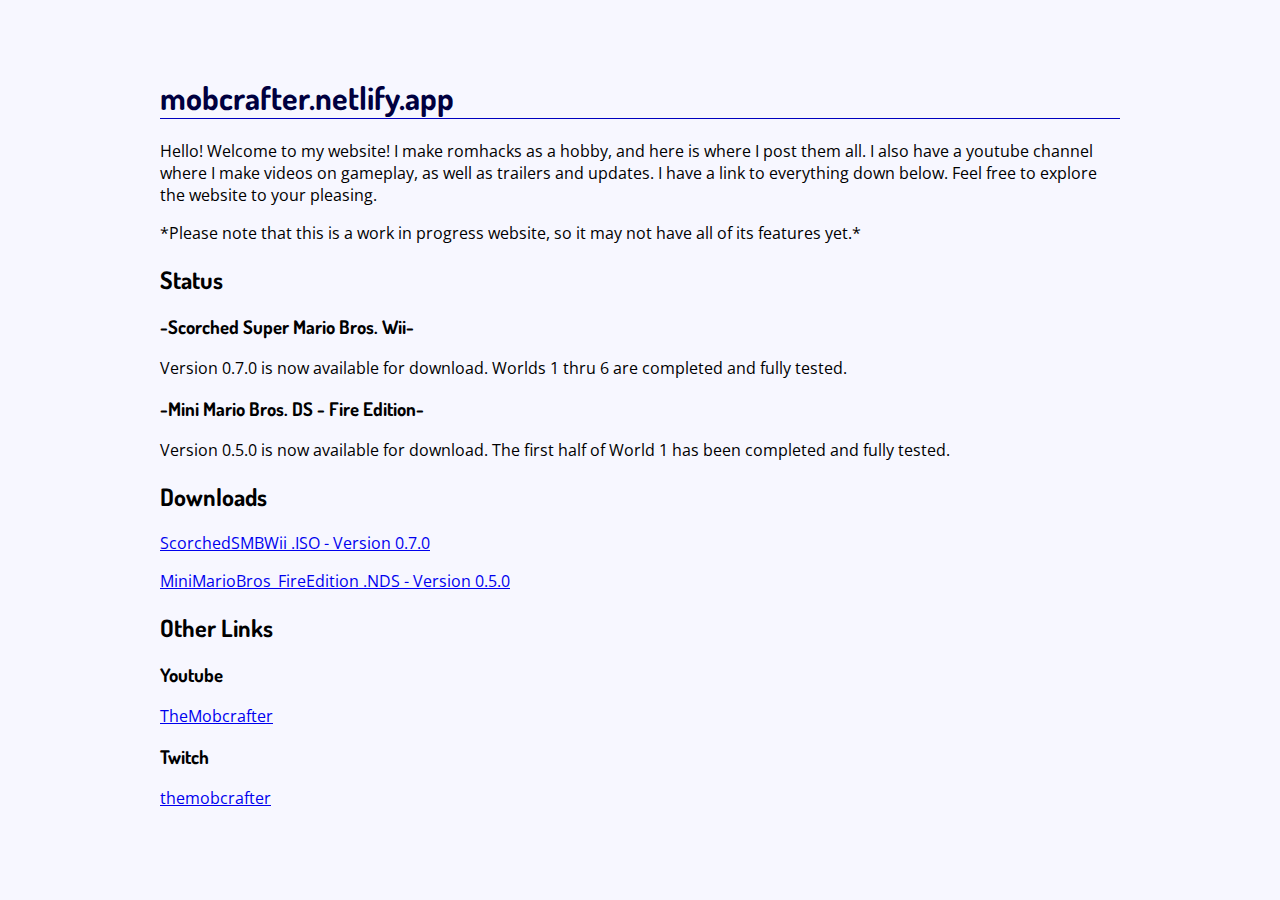
<file: index.html>
<!doctype html>
<html>
  <head>
    <title>Mobcrafter - Home</title>
    <link href="https://fonts.googleapis.com/css?family=Dosis|Open+Sans&display=swap" rel="stylesheet">
    <link rel="stylesheet" type="text/css" href="main.css">
  </head>
  <body>
    <main>
      <h1>mobcrafter.netlify.app</h1>
      <p>Hello! Welcome to my website! I make romhacks as a hobby, and here is where I post them all. I also have a youtube channel where I make videos on gameplay, as well as trailers and updates. I have a link to everything down below. Feel free to explore the website to your pleasing.</p>
      <p>*Please note that this is a work in progress website, so it may not have all of its features yet.*</p>
      <h2>Status</h2>
      <h3>-Scorched Super Mario Bros. Wii-</h3>
      <p>Version 0.7.0 is now available for download. Worlds 1 thru 6 are completed and fully tested.</p>
      <h3>-Mini Mario Bros. DS - Fire Edition-</h3>
      <p>Version 0.5.0 is now available for download. The first half of World 1 has been completed and fully tested.</p>
      <h2>Downloads</h2>
      <p><a href="https://drive.google.com/file/d/19devxINouDoP7mGBlHNFlShQMunxAgYN/view?usp=sharing">ScorchedSMBWii .ISO - Version 0.7.0</a></p>
      <p><a href="https://drive.google.com/file/d/1lJzrrMAhfuY2HtRuRm09DGrlvCpTVDM_/view?usp=sharing">MiniMarioBros_FireEdition .NDS - Version 0.5.0</a></p>
      <h2>Other Links</h2>
      <h3>Youtube</h3>
      <p><a href="https://www.youtube.com/channel/UCqxnZnK5Bt_LyelRHP2xwqQ">TheMobcrafter</a></p>
      <h3>Twitch</h3>
      <p><a href="https://www.twitch.tv/themobcrafter">themobcrafter</a></p>
    </main>
  </body>
</html>
</file>
<file: main.css>
body {
  background-color: #f7f7ff;
  margin: 6% 4%;
}
main {
  font-family: 'Open Sans', sans-serif;
  display: block;
  margin: auto;
  max-width: 60em;
}
h1, h2, h3, h4, h5, h6 {
  font-family: 'Dosis', sans-serif;
}
h1 {
  border-bottom: 1px solid #0000bf;
  color: #00003f;
}
</file>
